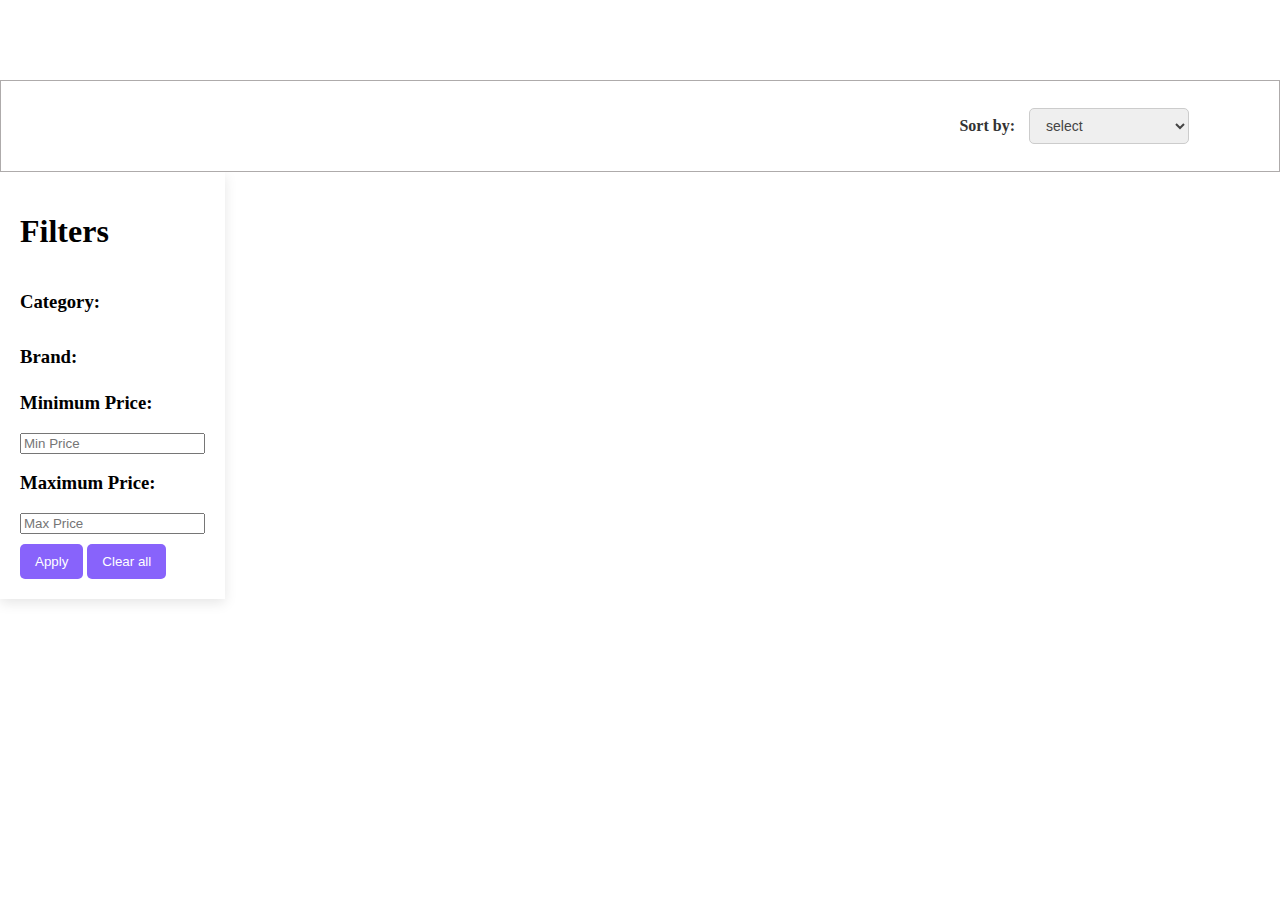
<file: Online_Shopping_Application_Frontend/HTML_FILES/Product_Page.html>
<!DOCTYPE html>
<html lang="en">

<head>
    <meta charset="UTF-8">
    <meta name="viewport" content="width=device-width, initial-scale=1.0">
    <title>Product Page</title>
    <link rel="stylesheet" href="/Online_Shopping_Application_Frontend/CSS_FILES/Product_Page.css">
</head>

<body>
    <header>
        <!-- Add your website header content here -->
    </header>

    <main>
        <div style="height: 80px;"></div>
        <div id="sort">
            <label for="sortPrice">Sort by:</label>
            <select id="sortPrice">
                <option value="select"> select</option>
                <option value="asc"> Price: Low to High</option>
                <option value="desc">Price: High to Low</option>
            </select>
        </div>

        <div id="filter_main">
            <h1>Filters</h1>
            
            <div class="f">
              <h3>Category:</h3>
              <div id="categoryCheckBox">
                <!-- Checkbox options will be dynamically added here -->
              </div>
            </div>
        
            <div class="f">
              <h3>Brand:</h3>
              <div id="brandCheckBox">
                <!-- Brand checkboxes will be dynamically added here -->
              </div>
            </div>
        
            <div>
              <h3 for="filterMinPrice">Minimum Price:</h3>
              <input type="number" id="filterMinPrice" placeholder="Min Price">
            </div>
        
            <div>
              <h3 for="filterMaxPrice">Maximum Price:</h3>
              <input type="number" id="filterMaxPrice" placeholder="Max Price">
            </div>
            <button id="applyButton">Apply</button>
            <button id="clearButton">Clear all</button>
          </div>




        <div id="productContainer" class="product-container">
            <!-- Products will be dynamically added here -->
        </div>

    </main>

    <footer>
        <!-- Add your website footer content here -->
    </footer>

    <script src="/Online_Shopping_Application_Frontend/JAVASCRIPT_FILES/Product_Page.js"></script>
</body>

</html>
</file>
<file: Online_Shopping_Application_Frontend/CSS_FILES/Product_Page.css>
body {
    margin: 0;
    padding: 0;
}

main {
    display: grid;
    grid-template-columns: 2fr 20fr;
}

#sort {
    position: sticky;
    top: 0;
    z-index: 1;
    background-color: white;
    grid-column: 1/ span 2;
    text-align: right;
    border: 1px solid #ccc;
    padding: 3vh 10vh;
    border: 1px solid rgb(174, 171, 171);
  }
  
  #sort label {
    margin-right: 10px;
    font-weight: bolder;
    color: #333;
  }
  
  #sort select {
    border: 1px solid #ccc;
    padding: 8px 12px;
    border-radius: 5px;
    font-size: 14px;
    color: #444;
    cursor: pointer;
  }
  
  

#filter_main {
    padding: 10px;
    box-shadow: rgba(0, 0, 0, 0.1) 0px 4px 12px;
}

#productContainer {
    display: grid;
    grid-template-columns: repeat(1 , 1fr);
    gap: 20px;
    padding: 20px;
}



/* Media query for larger screens */
@media (min-width: 768px) {
    #productContainer {
        grid-template-columns: repeat(2, 1fr);
        /* Two columns on screens larger than 768px */
    }
}

/* Media query for even larger screens */
@media (min-width: 1024px) {
    #productContainer {
        grid-template-columns: repeat(4, 1fr);
        /* Three columns on screens larger than 1024px */
    }
}

#productContainer div {
    box-shadow: rgba(100, 100, 111, 0.2) 0px 7px 29px 0px;
    padding: 20px;
    border-radius: 5px;
}

#productContainer div:hover {
    box-shadow: rgba(0, 0, 0, 0.35) 0px 5px 15px;
}

#productContainer>div {
    margin-top: 40px;
    height: 60vh;
}

#productContainer img {
    width: 100%;
    height: 30vh;
}

#productContainer button {
    height: 28px;
    width: 100%;
    border-radius: 13px;
    border: 0px;
    background-color: #8863fb;
    color: white;
}


/* Filter */

/* Base styles for the filter main container */
#filter_main {
    padding: 20px;
  }
  
  /* Apply flexbox to arrange items in a column */
  #filter_main .f {
    display: flex;
    flex-direction: column;
    margin-bottom: 10px;
    
  }
  
  /* Add space between category/brand and the checkboxes */
  #filter_main .f h3 {
    margin-bottom: 5px;
  }
  
  /* Ensure each category/brand and its checkboxes are displayed in a column */
  #filter_main .f #categoryCheckBox,
  #filter_main .f #brandCheckBox {
    display: flex;
    flex-wrap: wrap;
  }
  
  /* Ensure each category/brand checkbox is displayed in a new line */
  #filter_main .f #categoryCheckBox label,
  #filter_main .f #brandCheckBox label {
    width: 100%;
  }
  
  /* Adjust the width of checkboxes for better alignment */
  #filter_main .f #categoryCheckBox input[type="checkbox"],
  #filter_main .f #brandCheckBox input[type="checkbox"] {
    margin-right: 5px;
  }
  
  /* Styling for the buttons */
  #filter_main button {
    margin-top: 10px;
    background-color: #8863fb;
    color: white;
    border: none;
    padding: 10px 15px;
    border-radius: 5px;
    cursor: pointer;
  }
  
  #filter_main button:hover {
    background-color: #704add;
  }
</file>
